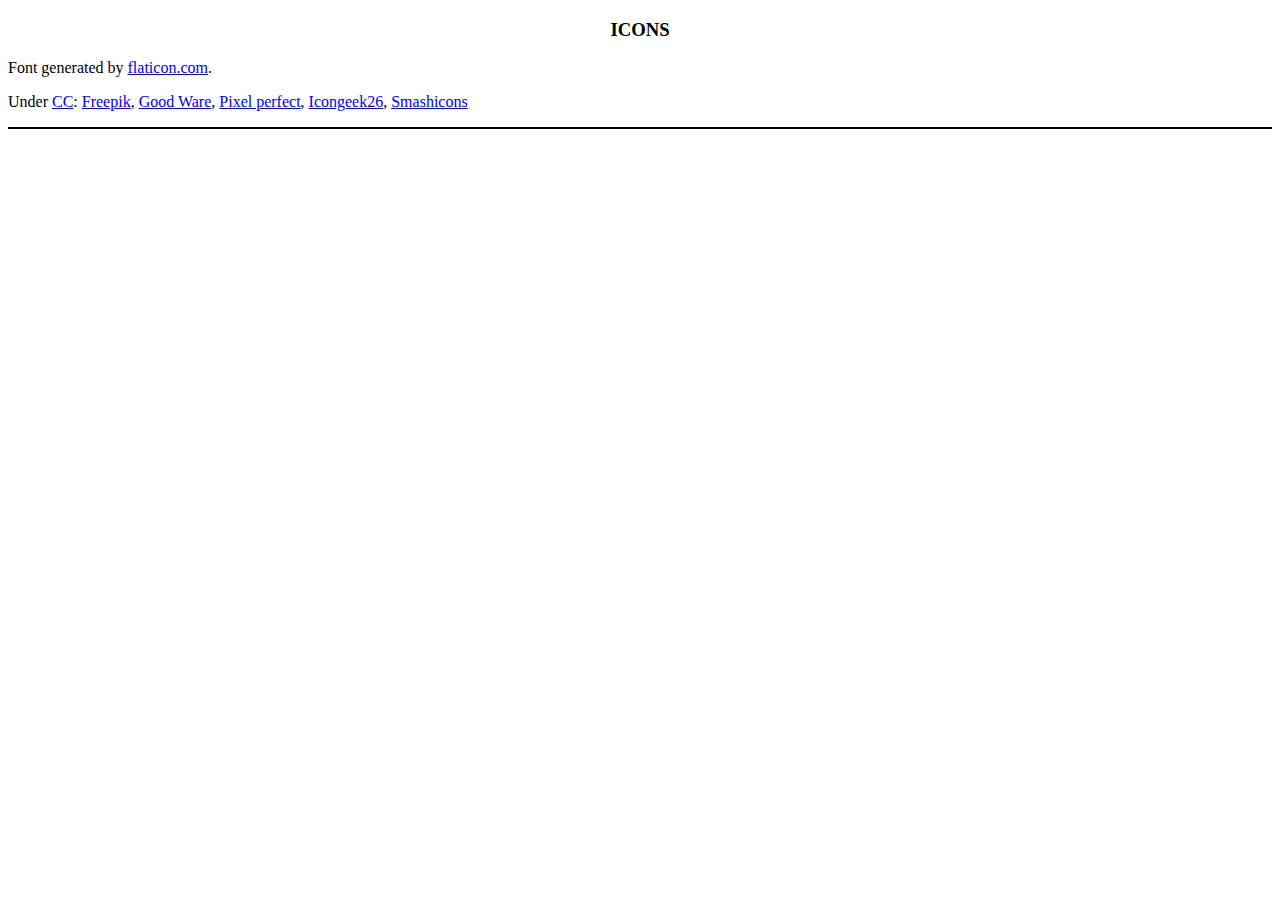
<file: licences/licences.html>
<!DOCTYPE html>
<html lang="en">
<head>
    <meta charset="UTF-8">
    <meta name="viewport" content="width=device-width, initial-scale=1.0">
    <title>Licences</title>

    <link rel="stylesheet" href="licences.css">
</head>
<body>
    <div class="license">
        <h3>icons</h3>
        Font generated by <a href="https://www.flaticon.com">flaticon.com</a>. <p>Under <a href="http://creativecommons.org/licenses/by/3.0/">CC</a>: <a data-file="003-pencil" href="http://www.freepik.com">Freepik</a>, <a data-file="007-phone" href="https://www.flaticon.com/authors/good-ware">Good Ware</a>, <a data-file="006-mission" href="https://www.flaticon.com/authors/pixel-perfect">Pixel perfect</a>, <a data-file="002-web-programming" href="https://www.flaticon.com/authors/icongeek26">Icongeek26</a>, <a data-file="005-contact" href="https://www.flaticon.com/authors/smashicons">Smashicons</a></p>  
    </div>


</body>
</html>
</file>
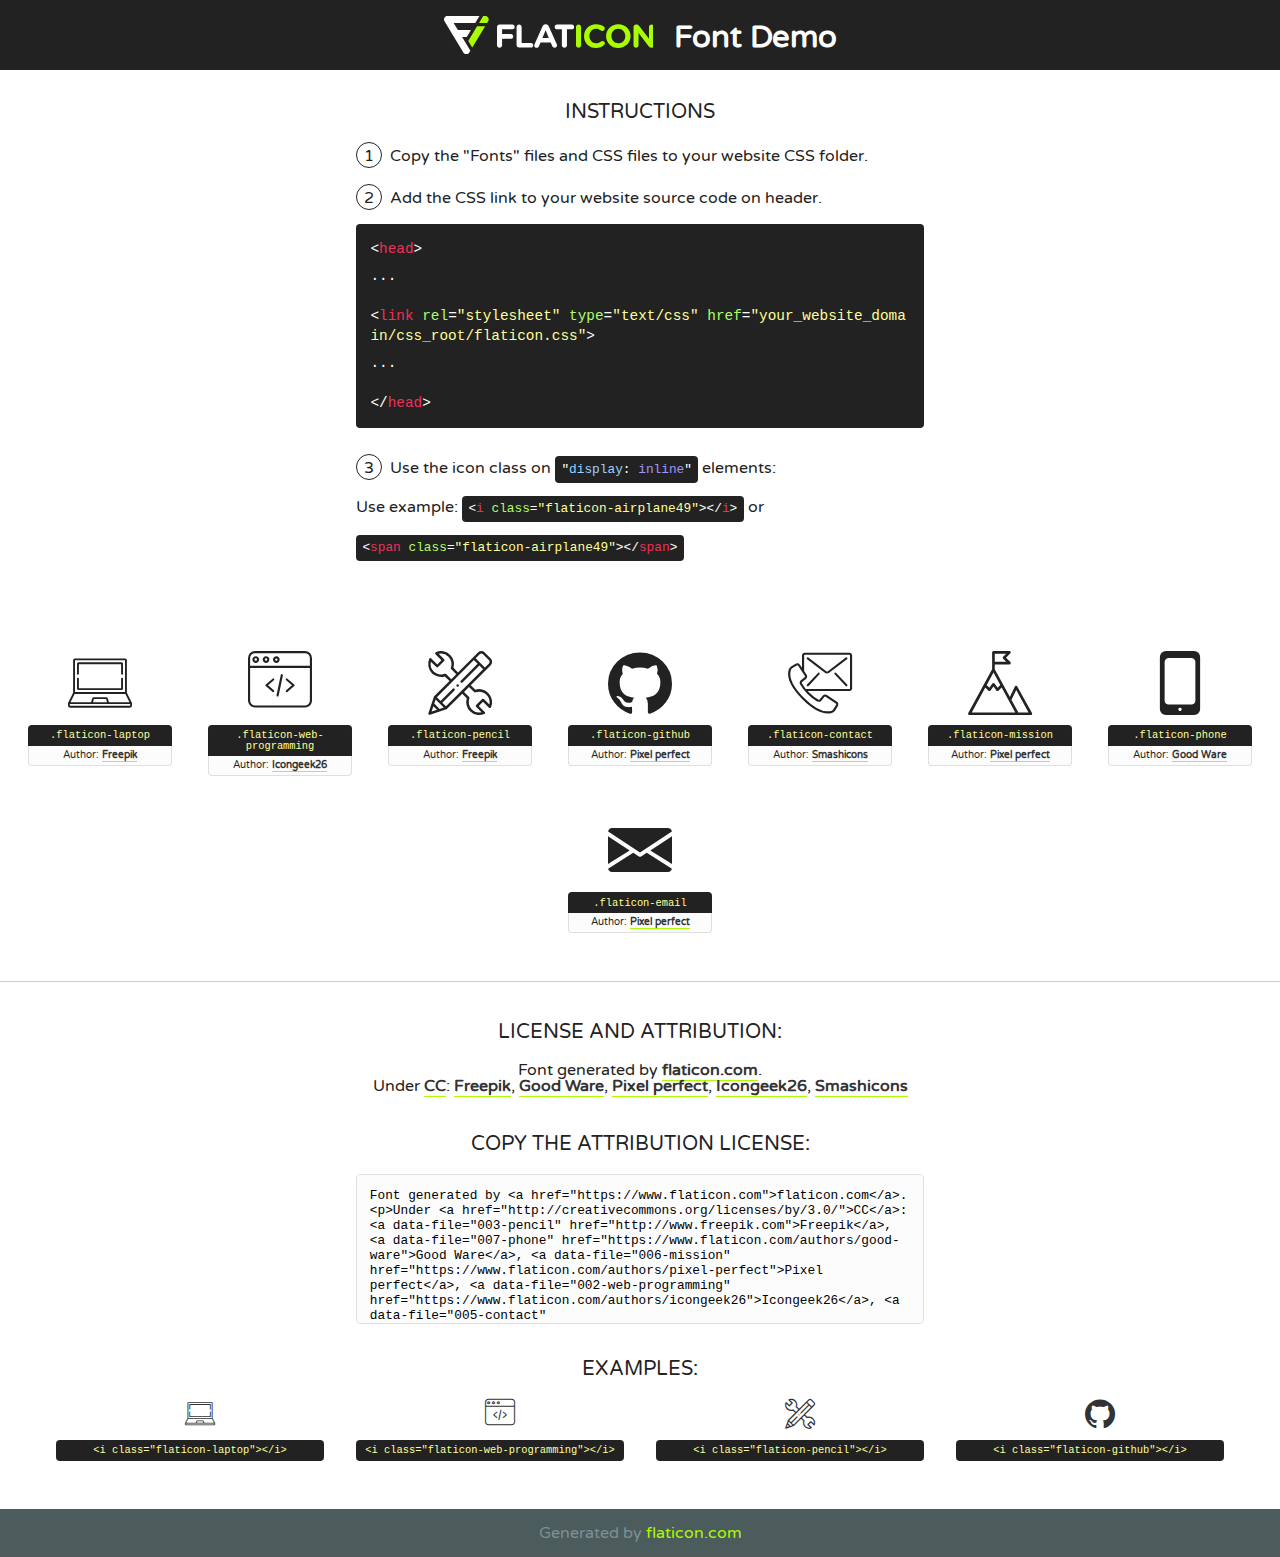
<file: img/icons/font/flaticon.html>
<!DOCTYPE html>
<!--
  Flaticon icon font: Flaticon
  Creation date: 14/12/2020 14:44
-->
<html>
<!DOCTYPE html>
<html>

<head>
    <title>Flaticon WebFont</title>
    <link href="http://fonts.googleapis.com/css?family=Varela+Round" rel="stylesheet" type="text/css" />
    <link rel="stylesheet" type="text/css" href="flaticon.css">
    <meta charset="UTF-8">
    <style>
    html, body, div, span, applet, object, iframe,
    h1, h2, h3, h4, h5, h6, p, blockquote, pre,
    a, abbr, acronym, address, big, cite, code,
    del, dfn, em, img, ins, kbd, q, s, samp,
    small, strike, strong, sub, sup, tt, var,
    b, u, i, center,
    dl, dt, dd, ol, ul, li,
    fieldset, form, label, legend,
    table, caption, tbody, tfoot, thead, tr, th, td,
    article, aside, canvas, details, embed, 
    figure, figcaption, footer, header, hgroup, 
    menu, nav, output, ruby, section, summary,
    time, mark, audio, video {
        margin: 0;
        padding: 0;
        border: 0;
        font-size: 100%;
        font: inherit;
        vertical-align: baseline;
    }
    /* HTML5 display-role reset for older browsers */
    article, aside, details, figcaption, figure, 
    footer, header, hgroup, menu, nav, section {
        display: block;
    }
    body {
        line-height: 1;
    }
    ol, ul {
        list-style: none;
    }
    blockquote, q {
        quotes: none;
    }
    blockquote:before, blockquote:after,
    q:before, q:after {
        content: '';
        content: none;
    }
    table {
        border-collapse: collapse;
        border-spacing: 0;
    }
    body {
        font-family: 'Varela Round', Helvetica, Arial, sans-serif;
        font-size: 16px;
        color: #222;
    }
    a {
        color: #333;
        border-bottom: 1px solid #a9fd00;
        font-weight: bold;
        text-decoration: none;
    }
    * {
        -moz-box-sizing: border-box;
        -webkit-box-sizing: border-box;
        box-sizing: border-box;
        margin: 0;
        padding: 0;
    }
    [class^="flaticon-"]:before, [class*=" flaticon-"]:before, [class^="flaticon-"]:after, [class*=" flaticon-"]:after {
        font-family: Flaticon;
        font-size: 30px;
        font-style: normal;
        margin-left: 20px;
        color: #333;
    }
    .wrapper {
        max-width: 600px;
        margin: auto;
        padding: 0 1em;
    }
    .title {
        font-size: 1.25em;
        text-align: center;
        margin-bottom: 1em;
        text-transform: uppercase;
    }
    header {
        text-align: center;
        background-color: #222;
        color: #fff;
        padding: 1em;
    }
    header .logo {
        width: 210px;
        height: 38px;
        display: inline-block;
        vertical-align: middle;
        margin-right: 1em;
        border: none;
    }
    header strong {
        font-size: 1.95em;
        font-weight: bold;
        vertical-align: middle;
        margin-top: 5px;
        display: inline-block;
    }
    .demo {
        margin: 2em auto;
        line-height: 1.25em;
    }
    .demo ul li {
        margin-bottom: 1em;
    }
    .demo ul li .num {
        color: #222;
        border-radius: 20px;
        display: inline-block;
        width: 26px;
        padding: 3px;
        height: 26px;
        text-align: center;
        margin-right: 0.5em;
        border: 1px solid #222;
    }
    .demo ul li code {
        background-color: #222;
        border-radius: 4px;
        padding: 0.25em 0.5em;
        display: inline-block;
        color: #fff;
        font-family: Consolas,Monaco,Lucida Console,Liberation Mono,DejaVu Sans Mono,Bitstream Vera Sans Mono,Courier New, monospace;
        font-weight: lighter;
        margin-top: 1em;
        font-size: 0.8em;
        word-break: break-all;
    }
    .demo ul li code.big {
        padding: 1em;
        font-size: 0.9em;
    }
    .demo ul li code .red {
        color: #EF3159;
    }
    .demo ul li code .green {
        color: #ACFF65;
    }
    .demo ul li code .yellow {
        color: #FFFF99;
    }
    .demo ul li code .blue {
        color: #99D3FF;
    }
    .demo ul li code .purple {
        color: #A295FF;
    }
    .demo ul li code .dots {
        margin-top: 0.5em;
        display: block;
    }
    #glyphs {
        border-bottom: 1px solid #ccc;
        padding: 2em 0;
        text-align: center;
    }
    .glyph {
        display: inline-block;
        width: 9em;
        margin: 1em;
        text-align: center;
        vertical-align: top;
        background: #FFF;
    }
    .glyph .glyph-icon {
        padding: 10px;
        display: block;
        font-family:"Flaticon";
        font-size: 64px;
        line-height: 1;
    }
    .glyph .glyph-icon:before {
        font-size: 64px;
        color: #222;
        margin-left: 0;
    }
    .class-name {
        font-size: 0.65em;
        background-color: #222;
        color: #fff;
        border-radius: 4px 4px 0 0;
        padding: 0.5em;
        color: #FFFF99;
        font-family: Consolas,Monaco,Lucida Console,Liberation Mono,DejaVu Sans Mono,Bitstream Vera Sans Mono,Courier New, monospace;
    }
    .author-name {
        font-size: 0.6em;
        background-color: #fcfcfd;
        border: 1px solid #DEDEE4;
        border-top: 0;
        border-radius: 0 0 4px 4px;
        padding: 0.5em;
    }
    .class-name:last-child {
        font-size: 10px;
        color:#888;
    }
    .class-name:last-child a {
        font-size: 10px;
        color:#555;
    }
    .class-name:last-child a:hover {
        color:#a9fd00;
    }
    .glyph > input {
        display: block;
        width: 100px;
        margin: 5px auto;
        text-align: center;
        font-size: 12px;
        cursor: text;
    }
    .glyph > input.icon-input {
        font-family:"Flaticon";
        font-size: 16px;
        margin-bottom: 10px;
    }
    .attribution .title {
        margin-top: 2em;
    }
    .attribution textarea {
        background-color: #fcfcfd;
        padding: 1em;
        border: none;
        box-shadow: none;
        border: 1px solid #DEDEE4;
        border-radius: 4px;
        resize: none;
        width: 100%;
        height: 150px;
        font-size: 0.8em;
        font-family: Consolas,Monaco,Lucida Console,Liberation Mono,DejaVu Sans Mono,Bitstream Vera Sans Mono,Courier New, monospace;
        -webkit-appearance: none;
    }
    .iconsuse {
        margin: 2em auto;
        text-align: center;
        max-width: 1200px;
    }
    .iconsuse:after {
        content: '';
        display: table;
        clear: both;
    }
    .iconsuse .image {
        float: left;
        width: 25%;
        padding: 0 1em;
    }
    .iconsuse .image p {
        margin-bottom: 1em;
    }
    .iconsuse .image span {
        display: block;
        font-size: 0.65em;
        background-color: #222;
        color: #fff;
        border-radius: 4px;
        padding: 0.5em;
        color: #FFFF99;
        margin-top: 1em;
        font-family: Consolas,Monaco,Lucida Console,Liberation Mono,DejaVu Sans Mono,Bitstream Vera Sans Mono,Courier New, monospace;
    }
    #footer {
        text-align: center;
        background-color: #4C5B5C;
        color: #7c9192;
        padding: 1em;
    }
    #footer a {
        border: none;
        color: #a9fd00;
        font-weight: normal;
    }
    @media (max-width: 960px) {
        .iconsuse .image {
            width: 50%;
        }
    }
    @media (max-width: 560px) {
        .iconsuse .image {
            width: 100%;
        }
    }
    </style>
</head>

<body class="characters-off">

    <header>
        <a href="https://www.flaticon.com" target="_blank" class="logo">
            <svg version="1.1" xmlns="http://www.w3.org/2000/svg" xmlns:xlink="http://www.w3.org/1999/xlink" xmlns:a="http://ns.adobe.com/AdobeSVGViewerExtensions/3.0/" viewBox="0 0 560.875 102.036" enable-background="new 0 0 560.875 102.036" xml:space="preserve">
                <defs>
                </defs>
                <g>
                    <g class="letters">
                        <path fill="#ffffff" d="M141.596,29.675c0-3.777,2.985-6.767,6.764-6.767h34.438c3.426,0,6.15,2.728,6.15,6.15
                        c0,3.43-2.724,6.149-6.15,6.149h-27.674v13.091h23.719c3.429,0,6.151,2.724,6.151,6.15c0,3.43-2.723,6.149-6.151,6.149h-23.719
                        v17.574c0,3.773-2.986,6.761-6.764,6.761c-3.779,0-6.764-2.989-6.764-6.761V29.675z"></path>
                        <path fill="#ffffff" d="M193.844,29.149c0-3.781,2.985-6.767,6.764-6.767c3.776,0,6.763,2.985,6.763,6.767v42.957h25.039
                        c3.426,0,6.149,2.726,6.149,6.153c0,3.425-2.723,6.15-6.149,6.15h-31.802c-3.779,0-6.764-2.986-6.764-6.768V29.149z"></path>
                        <path fill="#ffffff" d="M241.891,75.71l21.438-48.407c1.492-3.341,4.215-5.357,7.906-5.357h0.792
                        c3.686,0,6.323,2.017,7.815,5.357l21.439,48.407c0.436,0.967,0.701,1.845,0.701,2.723c0,3.602-2.809,6.501-6.414,6.501
                        c-3.161,0-5.269-1.845-6.499-4.655l-4.132-9.661h-27.059l-4.301,10.102c-1.144,2.631-3.426,4.214-6.237,4.214
                        c-3.517,0-6.24-2.81-6.24-6.325C241.1,77.64,241.451,76.677,241.891,75.71z M279.932,58.666l-8.521-20.297l-8.526,20.297H279.932
                        z"></path>
                        <path fill="#ffffff" d="M314.864,35.387H301.86c-3.429,0-6.239-2.813-6.239-6.238c0-3.429,2.811-6.24,6.239-6.24h39.533
                        c3.426,0,6.237,2.811,6.237,6.24c0,3.425-2.811,6.238-6.237,6.238h-13.001v42.785c0,3.773-2.99,6.761-6.764,6.761
                        c-3.779,0-6.764-2.989-6.764-6.761V35.387z"></path>
                        <path fill="#A9FD00" d="M352.615,29.149c0-3.781,2.985-6.767,6.767-6.767c3.774,0,6.761,2.985,6.761,6.767v49.024
                        c0,3.773-2.987,6.761-6.761,6.761c-3.781,0-6.767-2.989-6.767-6.761V29.149z"></path>
                        <path fill="#A9FD00" d="M374.132,53.836v-0.179c0-17.481,13.178-31.801,32.065-31.801c9.22,0,15.459,2.458,20.557,6.238
                        c1.402,1.054,2.637,2.985,2.637,5.357c0,3.692-2.985,6.59-6.681,6.59c-1.845,0-3.071-0.702-4.044-1.319
                        c-3.776-2.813-7.729-4.393-12.562-4.393c-10.364,0-17.831,8.611-17.831,19.154v0.173c0,10.542,7.291,19.329,17.831,19.329
                        c5.715,0,9.492-1.756,13.359-4.834c1.049-0.874,2.458-1.491,4.039-1.491c3.429,0,6.325,2.813,6.325,6.236
                        c0,2.106-1.056,3.78-2.282,4.834c-5.539,4.834-12.036,7.733-21.878,7.733C387.572,85.464,374.132,71.493,374.132,53.836z"></path>
                        <path fill="#A9FD00" d="M433.009,53.836v-0.179c0-17.481,13.79-31.801,32.766-31.801c18.981,0,32.592,14.143,32.592,31.628v0.173
                        c0,17.483-13.785,31.807-32.769,31.807C446.625,85.464,433.009,71.32,433.009,53.836z M484.224,53.836v-0.179
                        c0-10.539-7.725-19.326-18.626-19.326c-10.893,0-18.449,8.611-18.449,19.154v0.173c0,10.542,7.73,19.329,18.626,19.329
                        C476.676,72.986,484.224,64.378,484.224,53.836z"></path>
                        <path fill="#A9FD00" d="M506.233,29.321c0-3.774,2.99-6.763,6.767-6.763h1.401c3.252,0,5.183,1.583,7.029,3.953l26.093,34.265
                        V29.059c0-3.692,2.99-6.677,6.681-6.677c3.683,0,6.671,2.985,6.671,6.677v48.934c0,3.78-2.987,6.765-6.764,6.765h-0.436
                        c-3.257,0-5.188-1.581-7.034-3.953l-27.056-35.492v32.944c0,3.687-2.985,6.676-6.678,6.676c-3.683,0-6.673-2.989-6.673-6.676
                        V29.321z"></path>
                    </g>
                    <g class="insignia">
                        <path fill="#ffffff" d="M48.372,56.137h12.517l11.156-18.537H37.186L25.688,18.539h57.825L94.668,0H9.271
                        C5.925,0,2.842,1.801,1.198,4.716c-1.644,2.907-1.593,6.482,0.134,9.343l50.38,83.501c1.678,2.781,4.689,4.476,7.938,4.476
                        c3.246,0,6.257-1.695,7.935-4.476l2.898-4.804L48.372,56.137z"></path>
                        <g class="i">
                            <path fill="#A9FD00" d="M93.575,18.539h0.031v0.004l21.652,0.004l2.705-4.488c1.727-2.861,1.778-6.436,0.133-9.343
                            C116.454,1.801,113.371,0,110.026,0h-5.294L93.575,18.539z"></path>
                            <polygon fill="#A9FD00" points="88.291,27.356 64.725,66.486 75.519,84.404 109.942,27.356"></polygon>
                        </g>
                    </g>
                </g>
            </svg>
        </a>
        <strong>Font Demo</strong>
    </header>


    <section class="demo wrapper">

        <p class="title">Instructions</p>

        <ul>
            <li>
                <span class="num">1</span>Copy the "Fonts" files and CSS files to your website CSS folder.
            </li>
            <li>
                <span class="num">2</span>Add the CSS link to your website source code on header.
                <code class="big">
                    &lt;<span class="red">head</span>&gt;
                    <br/><span class="dots">...</span>
                    <br/>&lt;<span class="red">link</span> <span class="green">rel</span>=<span class="yellow">"stylesheet"</span> <span class="green">type</span>=<span class="yellow">"text/css"</span> <span class="green">href</span>=<span class="yellow">"your_website_domain/css_root/flaticon.css"</span>&gt;
                    <br/><span class="dots">...</span>
                    <br/>&lt;/<span class="red">head</span>&gt;
                </code>
            </li>

            <li>
                <p>
                    <span class="num">3</span>Use the icon class on <code>"<span class="blue">display</span>:<span class="purple"> inline</span>"</code> elements:
                    <br />
                    Use example: <code>&lt;<span class="red">i</span> <span class="green">class</span>=<span class="yellow">&quot;flaticon-airplane49&quot;</span>&gt;&lt;/<span class="red">i</span>&gt;</code> or <code>&lt;<span class="red">span</span> <span class="green">class</span>=<span class="yellow">&quot;flaticon-airplane49&quot;</span>&gt;&lt;/<span class="red">span</span>&gt;</code>
            </li>
        </ul>

    </section>




   <section id="glyphs">          
    
      
        <div class="glyph"><div class="glyph-icon flaticon-laptop"></div>
            <div class="class-name">.flaticon-laptop</div>
            <div class="author-name">Author: <a data-file="001-laptop" href="http://www.freepik.com">Freepik</a> </div> 
        </div>        
        
        <div class="glyph"><div class="glyph-icon flaticon-web-programming"></div>
            <div class="class-name">.flaticon-web-programming</div>
            <div class="author-name">Author: <a data-file="002-web-programming" href="https://www.flaticon.com/authors/icongeek26">Icongeek26</a> </div> 
        </div>        
        
        <div class="glyph"><div class="glyph-icon flaticon-pencil"></div>
            <div class="class-name">.flaticon-pencil</div>
            <div class="author-name">Author: <a data-file="003-pencil" href="http://www.freepik.com">Freepik</a> </div> 
        </div>        
        
        <div class="glyph"><div class="glyph-icon flaticon-github"></div>
            <div class="class-name">.flaticon-github</div>
            <div class="author-name">Author: <a data-file="004-github" href="https://www.flaticon.com/authors/pixel-perfect">Pixel perfect</a> </div> 
        </div>        
        
        <div class="glyph"><div class="glyph-icon flaticon-contact"></div>
            <div class="class-name">.flaticon-contact</div>
            <div class="author-name">Author: <a data-file="005-contact" href="https://www.flaticon.com/authors/smashicons">Smashicons</a> </div> 
        </div>        
        
        <div class="glyph"><div class="glyph-icon flaticon-mission"></div>
            <div class="class-name">.flaticon-mission</div>
            <div class="author-name">Author: <a data-file="006-mission" href="https://www.flaticon.com/authors/pixel-perfect">Pixel perfect</a> </div> 
        </div>        
        
        <div class="glyph"><div class="glyph-icon flaticon-phone"></div>
            <div class="class-name">.flaticon-phone</div>
            <div class="author-name">Author: <a data-file="007-phone" href="https://www.flaticon.com/authors/good-ware">Good Ware</a> </div> 
        </div>        
        
        <div class="glyph"><div class="glyph-icon flaticon-email"></div>
            <div class="class-name">.flaticon-email</div>
            <div class="author-name">Author: <a data-file="008-email" href="https://www.flaticon.com/authors/pixel-perfect">Pixel perfect</a> </div> 
        </div>        
        

    </section>



    <section class="attribution wrapper"   style="text-align:center;">

      <div class="title">License and attribution:</div><div class="attrDiv">Font generated by <a href="https://www.flaticon.com">flaticon.com</a>. <div><p>Under <a href="http://creativecommons.org/licenses/by/3.0/">CC</a>: <a data-file="003-pencil" href="http://www.freepik.com">Freepik</a>, <a data-file="007-phone" href="https://www.flaticon.com/authors/good-ware">Good Ware</a>, <a data-file="006-mission" href="https://www.flaticon.com/authors/pixel-perfect">Pixel perfect</a>, <a data-file="002-web-programming" href="https://www.flaticon.com/authors/icongeek26">Icongeek26</a>, <a data-file="005-contact" href="https://www.flaticon.com/authors/smashicons">Smashicons</a></p>  </div>
      </div>
      <div class="title">Copy the Attribution License:</div>

    <textarea onclick="this.focus();this.select();">Font generated by &lt;a href=&quot;https://www.flaticon.com&quot;&gt;flaticon.com&lt;/a&gt;. <p>Under <a href="http://creativecommons.org/licenses/by/3.0/">CC</a>: <a data-file="003-pencil" href="http://www.freepik.com">Freepik</a>, <a data-file="007-phone" href="https://www.flaticon.com/authors/good-ware">Good Ware</a>, <a data-file="006-mission" href="https://www.flaticon.com/authors/pixel-perfect">Pixel perfect</a>, <a data-file="002-web-programming" href="https://www.flaticon.com/authors/icongeek26">Icongeek26</a>, <a data-file="005-contact" href="https://www.flaticon.com/authors/smashicons">Smashicons</a></p>  
     </textarea>

    </section>

    <section class="iconsuse">

          <div class="title">Examples:</div>            
             
            <div class="image">
                <p>
                    <i class="glyph-icon flaticon-laptop"></i> 
                    <span>&lt;i class=&quot;flaticon-laptop&quot;&gt;&lt;/i&gt;</span>
                </p>
            </div>
            
            <div class="image">
                <p>
                    <i class="glyph-icon flaticon-web-programming"></i> 
                    <span>&lt;i class=&quot;flaticon-web-programming&quot;&gt;&lt;/i&gt;</span>
                </p>
            </div>
            
            <div class="image">
                <p>
                    <i class="glyph-icon flaticon-pencil"></i> 
                    <span>&lt;i class=&quot;flaticon-pencil&quot;&gt;&lt;/i&gt;</span>
                </p>
            </div>
            
            <div class="image">
                <p>
                    <i class="glyph-icon flaticon-github"></i> 
                    <span>&lt;i class=&quot;flaticon-github&quot;&gt;&lt;/i&gt;</span>
                </p>
            </div>
                       
        </div>
                            
    </section>

<div id="footer">
    <div>Generated by <a href="https://www.flaticon.com">flaticon.com</a>
    </div>
</div>



</body>
</html>
</file>
<file: licences/licences.css>
.license {
    border-bottom: 2px solid black;
}

.license h3 {
    text-transform: uppercase;
    text-align: center;
}
</file>
<file: img/icons/font/flaticon.css>
/*
  	Flaticon icon font: Flaticon
  	Creation date: 14/12/2020 14:44
  	*/

@font-face {
  font-family: "Flaticon";
  src: url("./Flaticon.eot");
  src: url("./Flaticon.eot?#iefix") format("embedded-opentype"),
       url("./Flaticon.woff2") format("woff2"),
       url("./Flaticon.woff") format("woff"),
       url("./Flaticon.ttf") format("truetype"),
       url("./Flaticon.svg#Flaticon") format("svg");
  font-weight: normal;
  font-style: normal;
}

@media screen and (-webkit-min-device-pixel-ratio:0) {
  @font-face {
    font-family: "Flaticon";
    src: url("./Flaticon.svg#Flaticon") format("svg");
  }
}

[class^="flaticon-"]:before, [class*=" flaticon-"]:before,
[class^="flaticon-"]:after, [class*=" flaticon-"]:after {   
  font-family: Flaticon;
        font-size: 20px;
font-style: normal;
margin-left: 20px;
}

.flaticon-laptop:before { content: "\f100"; }
.flaticon-web-programming:before { content: "\f101"; }
.flaticon-pencil:before { content: "\f102"; }
.flaticon-github:before { content: "\f103"; }
.flaticon-contact:before { content: "\f104"; }
.flaticon-mission:before { content: "\f105"; }
.flaticon-phone:before { content: "\f106"; }
.flaticon-email:before { content: "\f107"; }
</file>
